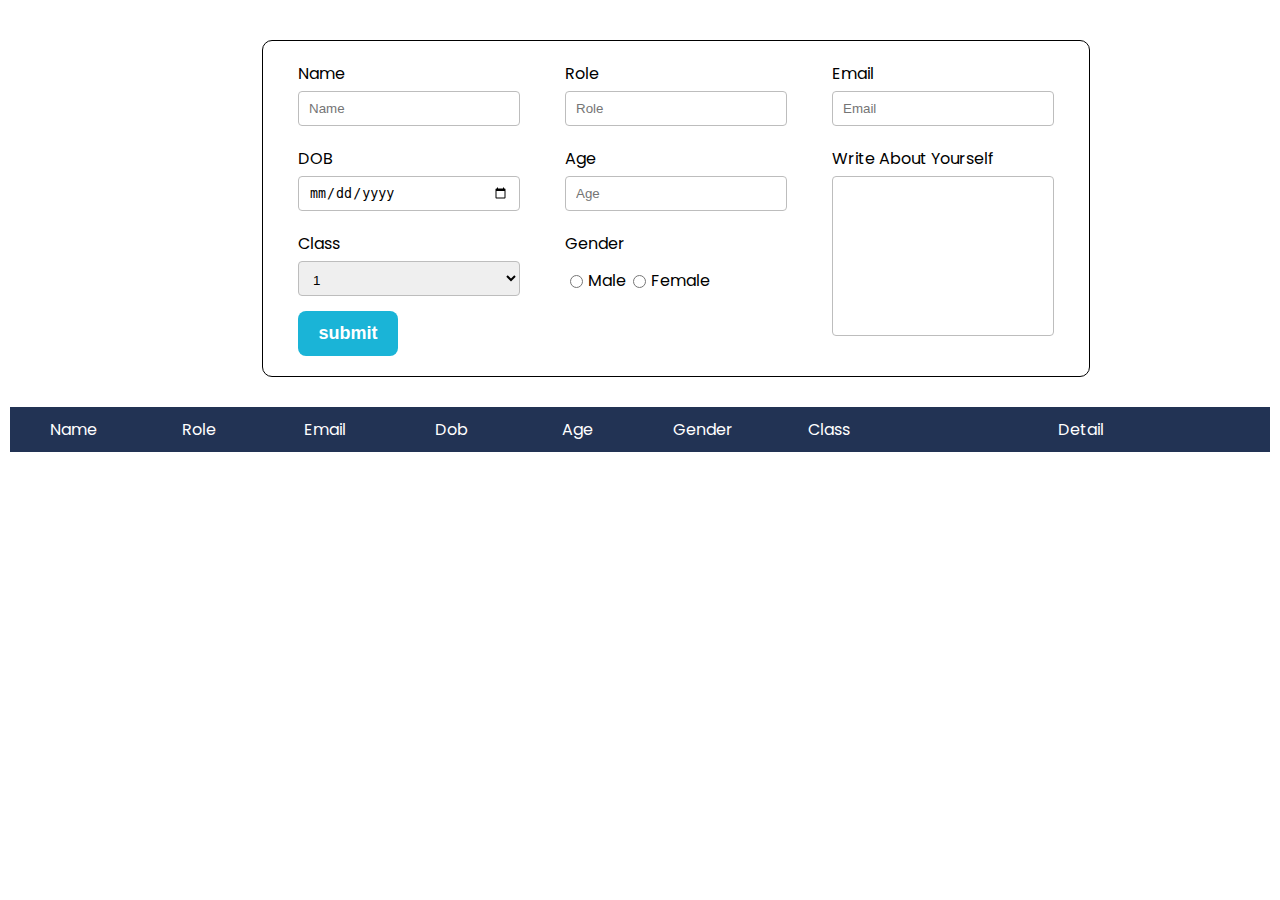
<file: final/index.html>
<html lang="en">
<head>
    <meta charset="UTF-8">
    <meta name="viewport" content="width=device-width, initial-scale=1.0">
    <title>Detail Entry</title>
    <link rel="stylesheet" href="./assest/index.css">
</head>
<body>
    <form action="#">
        <div class="container">
            <div class="colomn">
                <div class="form-input">
                    <label for="name">Name</label>
                    <input type="text" id="name" placeholder="Name" >
                    <p class="indicator"></p>
                </div>

                <div class="form-input">
                    <label for="dob">DOB</label>
                    <input type="date" id="dob" onchange="mouseLeave()">
                    <p class="indicator"></p>
                </div>

                <div class="form-input">
                    <label for="class">Class</label>
                    <select name="" id="selectbox">
                        <option value="1">1</option>
                        <option value="2">2</option>
                        <option value="3">3</option>
                        <option value="4">4</option>
                        <option value="5">5</option>
                        <option value="6">6</option>
                        <option value="7">7</option>
                        <option value="8">8</option>
                        <option value="9">9</option>
                        <option value="10">10</option>
                        <option value="11">11</option>
                        <option value="12">12</option>
                    </select>
                </div>
                <div>
                    <button type="submit">submit</button>
                    <!-- <button type="button" id="reset">Reset</button> -->
                </div>
            </div>

            <div class="colomn">
                <div class="form-input">
                    <label for="role">Role</label>
                    <input type="text" id="role" placeholder="Role">
                    <p class="indicator"></p>
                </div>

                <div class="form-input">
                    <label for="age">Age</label>
                    <input type="number" id="age" placeholder="Age">
                    <p class="indicator"></p>
                </div>

                <div class="form-input radio-input">
                    <label>Gender</label>
                    <div class="radio">
                        <input type="radio" name="gender" id="male" value="male">
                        <label for="male">Male</label>
                        <input type="radio" name="gender" id="female" value="female">
                        <label for="female">Female</label><br>
                    </div>
                    <p class="indicator"></p>
                </div>
            </div>

            <div class="colomn">
                <div class="form-input">
                    <label for="email">Email</label>
                    <input type="text" placeholder="Email" id="email">
                    <p class="indicator"></p>
                </div>

                <div class="form-input">
                    <label for="textarea">Write About Yourself</label>
                    <textarea name="" id="textarea"></textarea>
                    <p class="indicator"></p>
                </div>
            </div>
        </div>
        
        <div class="table">
            <table>
                <tr>
                    <td>Name</td>
                    <td>Role</td>
                    <td>Email</td>
                    <td>Dob</td>
                    <td>Age</td>
                    <td>Gender</td>
                    <td>Class</td>
                    <td>Detail</td>
                </tr>
            </table>
        </div>
    </form>
</body>
<script src="./assest/dom-js.js"></script>
</html>
</file>
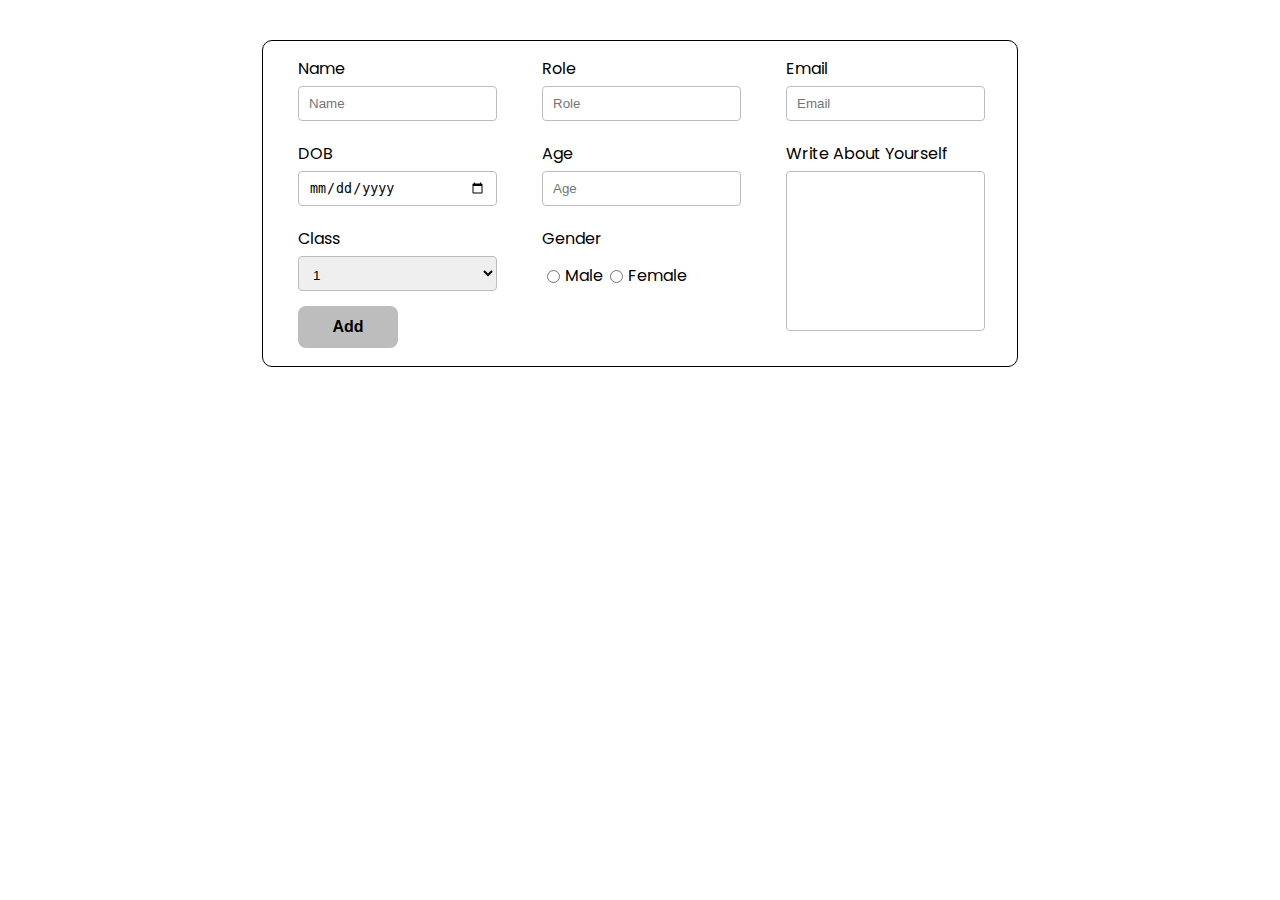
<file: final/11-task.html>
<!DOCTYPE html>
<html lang="en">
<head>
    <meta charset="UTF-8">
    <meta name="viewport" content="width=device-width, initial-scale=1.0">
    <title>just one</title>
    <link rel="stylesheet" href="./assest/11-task.css">
</head>

<body>
    <div class="main">
        <div class="table">
            <table>
                <tr>
                    <td>Name</td>
                    <td>Role</td>
                    <td>Email</td>
                    <td>Dob</td>
                    <td>Age</td>
                    <td>Gender</td>
                    <td>Class</td>
                    <td>Detail</td>
                </tr>
            </table>
        </div>

        <form>
            <div class="container">
                <div class="colomn">
                    <div class="form-input">
                        <label for="name">Name</label>
                        <input type="text" id="name" class="name" placeholder="Name" oninput="checkName(this)">
                        <p class="indicator"></p>
                    </div>
    
                    <div class="form-input">
                        <label for="dob">DOB</label>
                        <input type="date" id="dob" class="dob" oninput="checkRole(this)" onchange="mouseLeave()">
                        <p class="indicator"></p>
                    </div>
    
                    <div class="form-input">
                        <label for="class">Class</label>
                        <select name="" id="selectbox" class="selectbox">
                            <option value="1">1</option>
                            <option value="2">2</option>
                            <option value="3">3</option>
                            <option value="4">4</option>
                            <option value="5">5</option>
                            <option value="6">6</option>
                            <option value="7">7</option>
                            <option value="8">8</option>
                            <option value="9">9</option>
                            <option value="10">10</option>
                            <option value="11">11</option>
                            <option value="12">12</option>
                        </select>
                    </div>

                    <div>
                        <button type="button" class="addbtn disabled">Add</button>
                    </div>
                </div>
    
                <div class="colomn">
                    <div class="form-input">
                        <label for="role">Role</label>
                        <input type="text" id="role" class="role" placeholder="Role" oninput="checkRole(this)">
                        <p class="indicator"></p>
                    </div>
    
                    <div class="form-input">
                        <label for="age">Age</label>
                        <input type="number" id="age" class="age" placeholder="Age" oninput="checkRole(this)">
                        <p class="indicator"></p>
                    </div>
    
                    <div class="form-input radio-input">
                        <label>Gender</label>
                        <div class="radio">
                            <input type="radio" name="gender" id="male" class="male" value="male">
                            <label for="male">Male</label>
                            <input type="radio" name="gender" id="female" class="female" value="female">
                            <label for="female">Female</label><br>
                        </div>
                        <p class="indicator"></p>
                    </div>
                </div>
    
                <div class="colomn">
                    <div class="form-input">
                        <label for="email">Email</label>
                        <input type="text" placeholder="Email" class="email" id="email" oninput="checkEmail(this)">
                        <p class="indicator"></p>
                    </div>
    
                    <div class="form-input">
                        <label for="textarea">Write About Yourself</label>
                        <textarea name="" id="textarea" class="textarea" oninput="checkDetail(this)"></textarea>
                        <p class="indicator"></p>
                    </div>
                </div>
            </div>
            <div class="input-container">

            </div>
            <button type="submit" id="submit" style="display: none ;">submit</button>
        </form>
    </div>
</body>
<script src="./assest/11-task.js"></script>

</html>
</file>
<file: final/assest/index.css>
@font-face {
    font-family: poppins;
    src: url(../Poppins-Regular.ttf);
}

body {
    width: 100%;
    font-family: poppins;
    margin: 0;
    padding: 10px;
    box-sizing: border-box;
}

.container {
    display: flex;
    border: 1px solid black;
    padding: 20px 35px;
    width: 60%;
    margin: 30px 20%;
    gap: 45px;
    border-radius: 10px;
}

.form-input {
    display: flex;
    flex-direction: column;
    gap: 5px;
    margin-bottom: 15px;
}

.colomn {
    width: 33%;
}

input,
select,
textarea {
    border: 1px solid #BDBDBD;
    height: 35px;
    border-radius: 4px;
    padding: 10px;
}

.radio {
    display: flex;
    gap: 2px;
    align-items: center;
}

textarea {
    height: 160px;
    resize: none;
}

button {
    border: none;
    background-color: #1AB4D7;
    color: white;
    padding: 12px;
    border-radius: 8px;
    width: 100px;
    font-size: 18px;
    cursor: pointer;
    font-weight: 600;
}

.show {
    border: 1px solid black;
}

.error {
    border: 2px solid red;
}

/* Table */
table {
    width: 100%;
}

table,
tr,
td {
    /* border: 1px solid black; */
    text-align: center;
    border-collapse: collapse;
    padding: 10px;
}

table tr:first-child {
    background-color: #223354;
    font-size: 16px;
    font-weight: 500;
    color: #FFFFFF;
}

tr:nth-child(odd) {
    background-color: #E0E0E066;
}

table tr td:first-child {
    width: 10%;
}

table tr td:nth-child(2) {
    width: 10%;
}

table tr td:nth-child(3) {
    width: 10%;
}

table tr td:nth-child(4) {
    width: 10%;
}

table tr td:nth-child(5) {
    width: 10%;
}

table tr td:nth-child(6) {
    width: 10%;
}

table tr td:nth-child(7) {
    width: 10%;
}

.indicator {

    padding: 0;
    margin: 0;
    font-size: 14px;
    color: red;
}
</file>
<file: final/assest/11-task.css>
@font-face {
    font-family: poppins;
    src: url(../Poppins-Regular.ttf);
}
body {
    width: 100%;
    font-family: poppins;
    margin: 0;
    padding: 10px;
    box-sizing: border-box;
}

form{
    margin: 30px 20%;
    display: flex;
    flex-direction: column;
    gap: 10px;
}

.container {
    display: flex;
    border: 1px solid black;
    padding: 15px 35px;
    gap: 45px;
    border-radius: 10px;
}

.form-input {
    display: flex;
    flex-direction: column;
    gap: 5px;
    margin-bottom: 15px;
}

.colomn {
    width: 33%;
}

input,
select,
textarea {
    border: 1px solid #BDBDBD;
    height: 35px;
    border-radius: 4px;
    padding: 10px;
    box-sizing: border-box;
}

.radio {
    display: flex;
    gap: 2px;
    align-items: center;
}

textarea {
    height: 160px;
    resize: none;
}

button {
    border: none;
    background-color: #1AB4D7;
    color: white;
    padding: 12px;
    border-radius: 8px;
    width: 100px;
    font-size: 18px;
    cursor: pointer;
    font-weight: 600;
}

.show {
    border: 1px solid black;
}

.error {
    border: 2px solid red;
}

.indicator {
    padding: 0;
    margin: 0;
    font-size: 14px;
    color: red;
}

.disabled{
    border: none;
    cursor: no-drop;
    background-color: #BDBDBD;
    color: black;
    padding: 12px;
    border-radius: 8px;
    font-size: 16px;
}

table{
    width: 100%;
    display: none;
}

table,tr,td{
    /* border: 1px solid black; */
    text-align: center;
    border-collapse: collapse;
    padding: 10px;
}

table tr:first-child{
    background-color: #223354;
    font-size: 16px;
    font-weight: 500;
    color: #FFFFFF;
}

tr:nth-child(odd){
    background-color: #E0E0E066;
}
</file>
